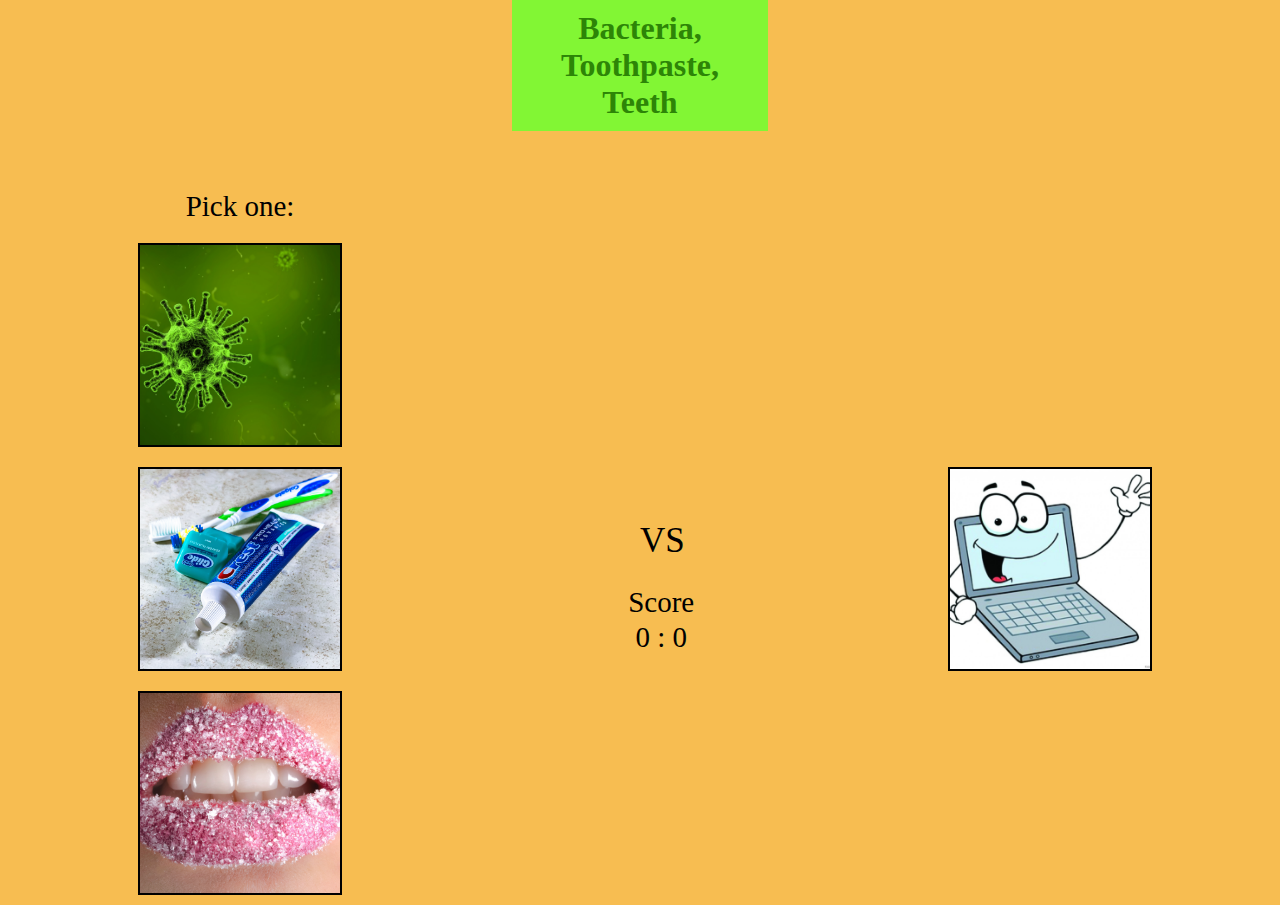
<file: pages/bttgame.html>
<!DOCTYPE html>
<html lang="en">

<head>
    <meta charset="UTF-8">
    <title>Morning routine</title>
    <link rel="stylesheet" href="../CSS/btt_styles.css">
    <script src="../JavaScript/btt.js" defer></script>
</head>

<body>
    <div class="title_container">
        <h1>Bacteria, Toothpaste,<br> Teeth</h1>
    </div>

    <div class="UserImages">
        <p>Pick one:</p>
        <img id="BacteriaPlayer" src="../images/bacteria.jpg" alt="bacteria">
        <img id="ToothpastePlayer" src="../images/toothpaste.jpg" alt="toothpaste">
        <img id="TeethPlayer" src="../images/teeth.jpg" alt="teeth">
    </div>

    <div class="VS">
        <p>VS</p>
    </div>

    <div class="ScoreBoard">
        <p>Score</p>
        <p id="Score">0 : 0</p>
    </div>

    <div class="ComputerImage">
        <img class="ComputerPlayer" src="../images/computer.jpg" alt="laptop with face">
    </div>
</body>

</html>
</file>
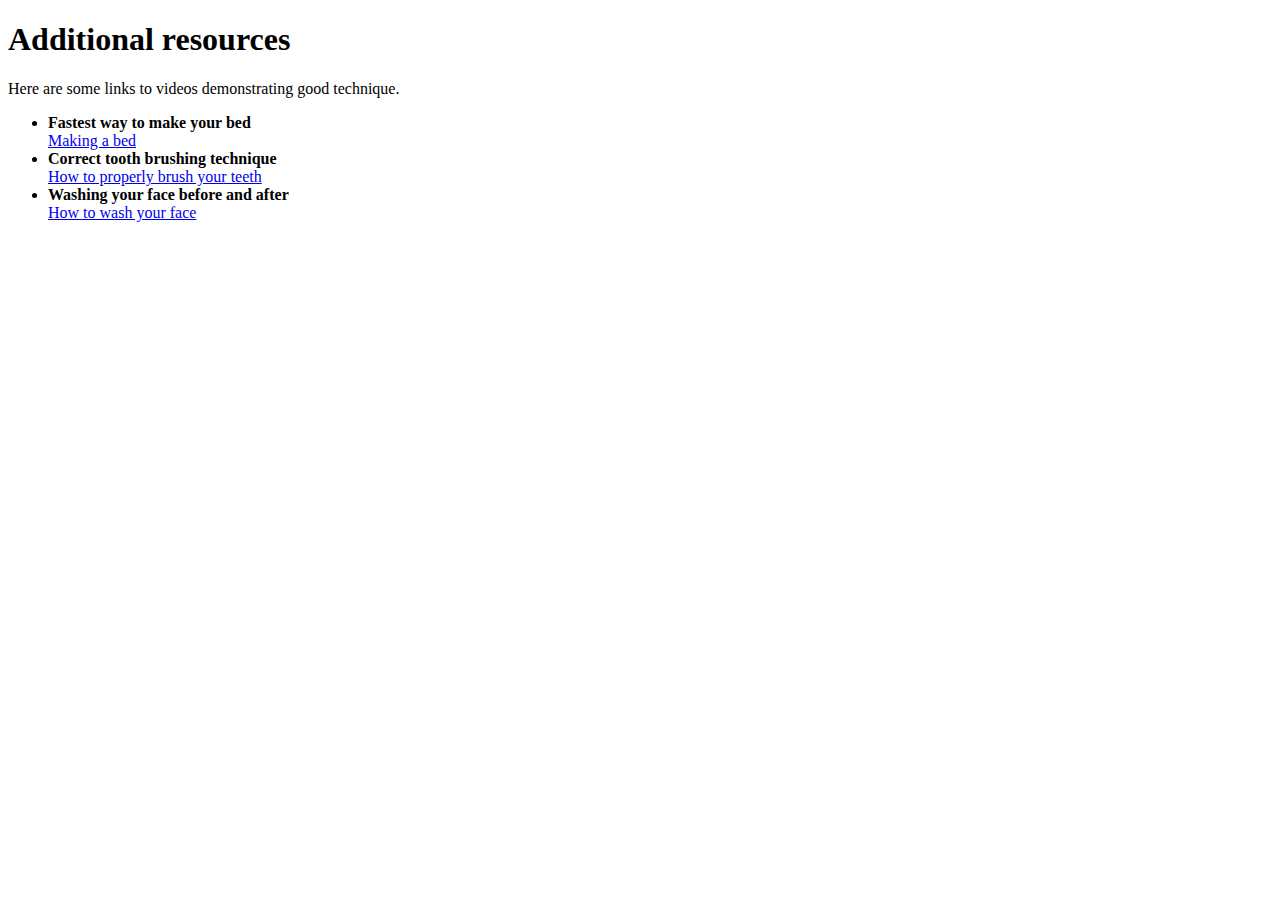
<file: pages/second webpage.html>
<!DOCTYPE html>

<html lang="en">

<head>
    <meta charset="UTF-8">
    <title>Morning routine</title>
</head>

<body>
    <h1>Additional resources</h1>

    <p>
        Here are some links to videos demonstrating good technique.
    </p>

    <ul>

        <li><strong>Fastest way to make your bed</strong></li>
        <a href="https://www.youtube.com/watch?v=4XZDLu8WLOQ">Making a bed</a>

        <li><strong>Correct tooth brushing technique</strong></li>
        <a href="https://www.youtube.com/watch?v=5siTo1ztlgY">How to properly brush your teeth</a>

        <li><strong>Washing your face before and after</strong></li>
        <a href="third webpage.html">How to wash your face</a>
    </ul>

</body>

</html>
</file>
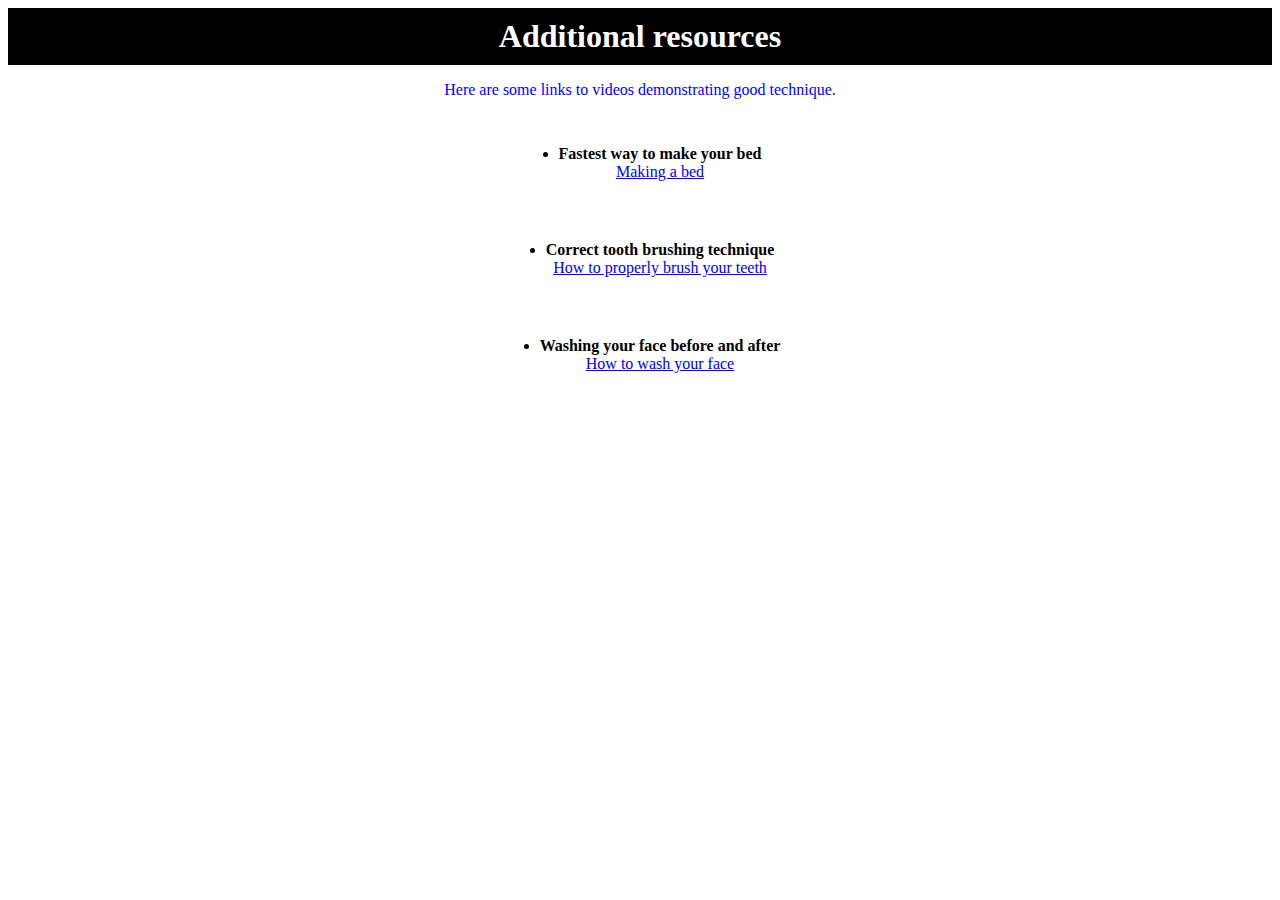
<file: pages/second_webpage.html>
<!DOCTYPE html>

<html lang="en">

<head>
    <meta charset="UTF-8">
    <title>Morning routine</title>
    <link rel="stylesheet" href="../CSS/second_styles.css">
</head>

<body>

    <div class="header-flex">
        <h1>Additional resources</h1>
    </div>
    <p>
        Here are some links to videos demonstrating good technique.
    </p>

    <ul class="list-flex">
        <div>
            <li class="bullet_points"><strong>Fastest way to make your bed</strong></li>
            <a class="links" href="https://www.youtube.com/watch?v=4XZDLu8WLOQ">Making a bed</a>
        </div>
        <div>
            <li><strong>Correct tooth brushing technique</strong></li>
            <a class="links" href="https://www.youtube.com/watch?v=5siTo1ztlgY">How to properly brush your teeth</a>
        </div>
        <div>
            <li><strong>Washing your face before and after</strong></li>
            <a class="links" href="third_webpage.html">How to wash your face</a>
        </div>
    </ul>

</body>

</html>
</file>
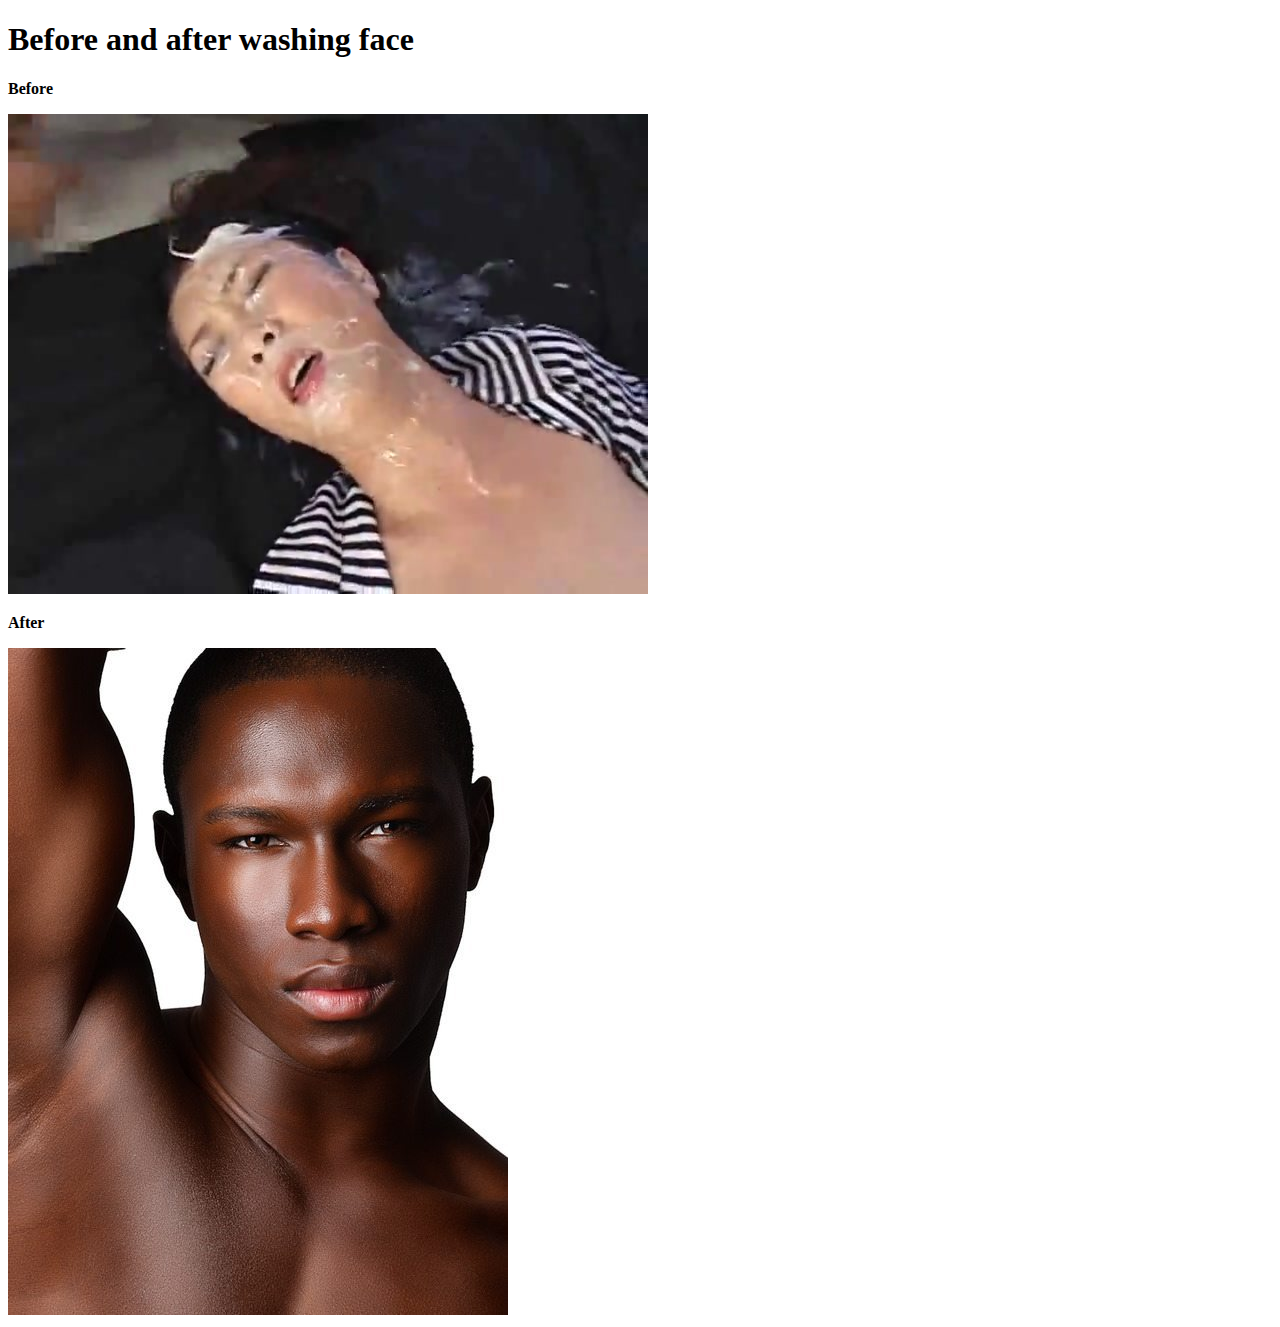
<file: pages/third webpage.html>
<!DOCTYPE html>

<html lang="en">

<head>
    <meta charset="UTF-8">
    <title>Morning routine</title>
</head>

<body>
    <h1>Before and after washing face</h1>

    <p><strong>Before</strong></p>
    <img src="./images/dirty face.jpg" alt="Picture of a dirty face">

    <p><strong>After</strong></p>
    <img src="./images/clean face.jpg" alt="Picture of a clean face">



</body>
</file>
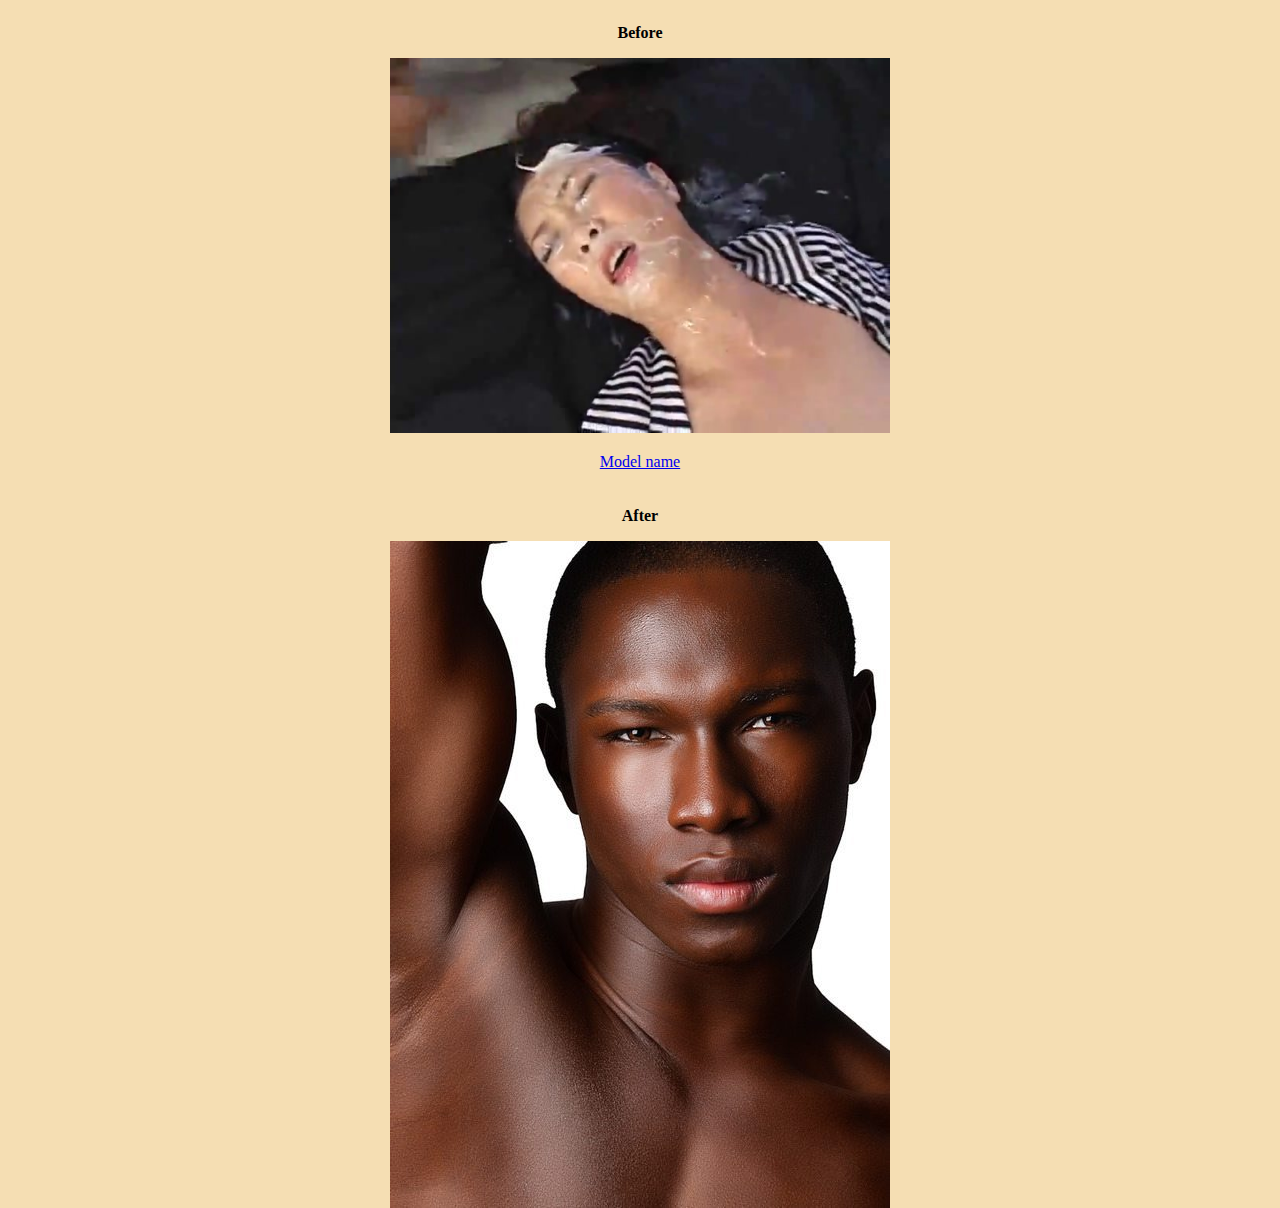
<file: pages/third_webpage.html>
<!DOCTYPE html>

<html lang="en">

<head>
    <meta charset="UTF-8">
    <title>Morning routine</title>
    <link rel="stylesheet" href="../CSS/third_styles.css">
</head>

<body>
    <div class="body1_container">
        <p><strong>Before</strong></p>
        <img class="image_one" src="../images/dirty_face.jpg" alt="Picture of a dirty face">
        <a class="links" href="https://www.youtube.com/watch?v=cbKLE71T9dM">Model name</a>
    </div>
    <div class="body2_container">
        <p><strong>After</strong></p>
        <img class="image_two" src="../images/clean_face.jpg" alt="Picture of a clean face">
    </div>

</body>
</file>
<file: CSS/btt_styles.css>
body {
    background-color: rgb(247, 189, 81);
}

.title_container {
    display: flex;
    position: absolute;
    top: 0;
    left: 40%;
    right: 40%;

}

.title_container h1 {
    flex: 1;
    margin: auto;
    padding: 10px;
    color: rgb(45, 133, 7);
    text-align: center;
    background-color: rgb(130, 246, 52);
}


.UserImages {
    display: flex;
    flex-wrap: wrap;
    flex-direction: column;
    align-items: center;
    position: absolute;
    top: 20%;
    left: 10%;

}

.UserImages p {
    margin: 10px;
    font-size: 29px;
}

.UserImages img {
    height: 200px;
    width: 200px;
    object-fit: cover;
    margin: 10px;
    border: 2px solid black;

}

.VS {
    display: flex;
    position: absolute;
    top: 54%;
    left: 50%;
}

.VS p {
    font-size: 35px;
}

.ScoreBoard {
    display: flex;
    flex-direction: column;
    justify-content: flex-start;
    align-items: center;
    position: absolute;
    top: 65%;
    left: 49%;
}

.ScoreBoard p {
    font-size: 29px;
    margin: 1px
}

.ComputerImage {
    display: flex;
    position: absolute;
    height: 672px;
    right: 10%;
    top: 20%;
}

.ComputerImage img {
    height: 200px;
    width: 200px;
    object-fit: cover;
    align-self: center;
    transform: translate(0px, 53px);
    border: 2px solid black;
}
</file>
<file: CSS/second_styles.css>
* {
    text-align: center;
}

h1 {
    color: white;
}

p {
    color: blue;
    font-weight: 200;
    font-family: Garamond;
}

.bullet_points {
    color: black;
}

/*.links {
    background-color: lightblue;
}*/

.header-flex {
    display: flex;
    background-color: black;
    align-items: center;
}

.header-flex h1 {
    margin: auto;
    padding: 10px;
}

.list-flex {
    display: flex;
    /* background-color: pink; */
    align-items: center;
    flex-direction: column;

}

.list-flex div {
    /* background-color: beige; */
    margin: 30px;
}
</file>
<file: CSS/third_styles.css>
html {
    height: 100%;
}

body {
    background-color: wheat
}

* {
    text-align: center;
}

p {
    color: d;
}

.body1_container {
    display: flex;
    flex-direction: column;
    align-items: center;
    justify-content: center;
}

.body1_container a {
    margin: auto;
    padding: 20px;
}

.body2_container {
    display: flex;
    flex-direction: column;
    align-items: center;
    justify-content: center;
}

.image_one {
    height: auto;
    width: 500px;
}

.image_two {
    height: auto;
    width: 500px;
}
</file>
